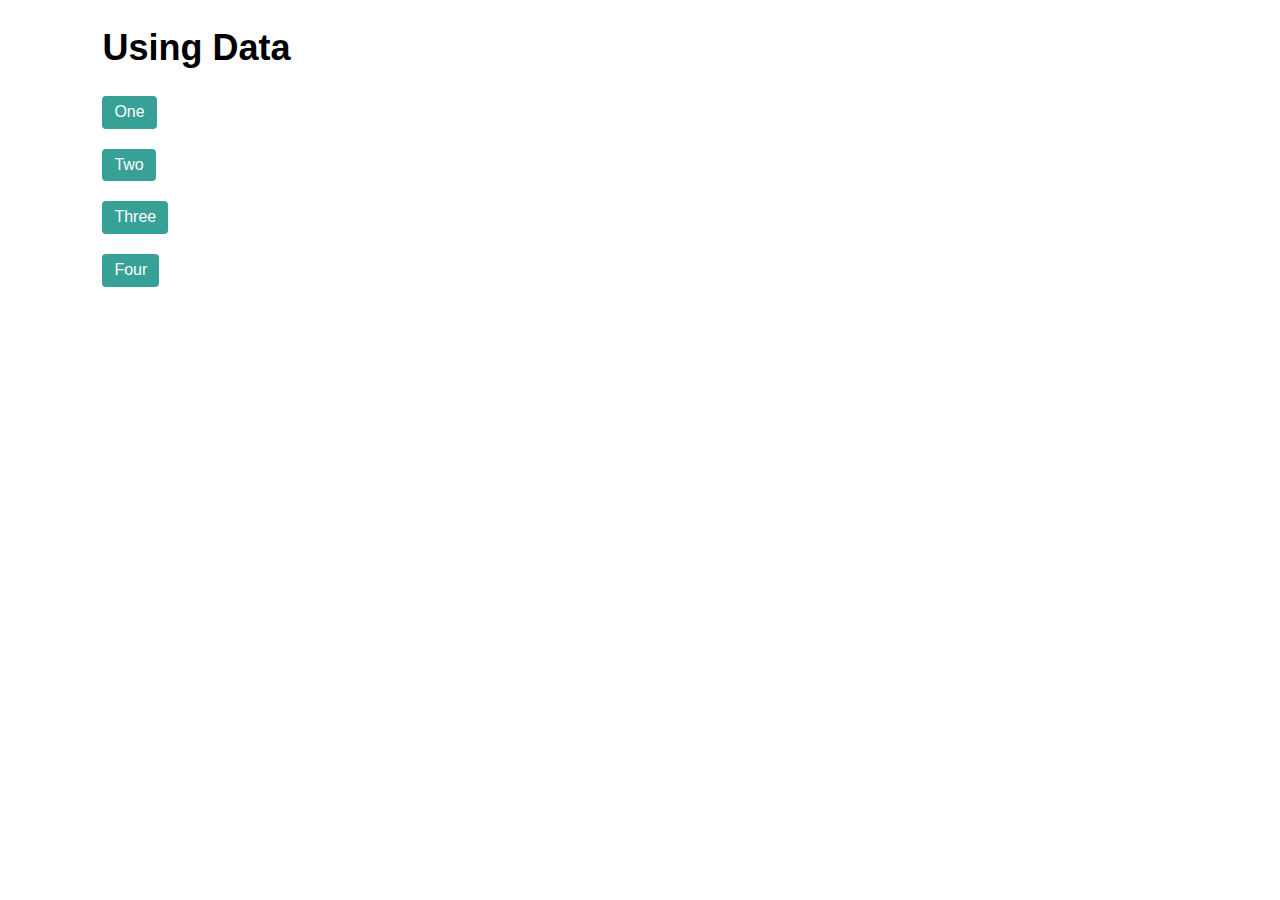
<file: data-set/index.html>
<!doctype html>
<html lang="en">
<head>
  <meta charset="UTF-8">
  <meta http-equiv="X-UA-Compatible" content="IE=edge">
  <title>Mastering Code</title>
  <meta name="viewport" content="width=device-width">
  <link rel="stylesheet" href="css/style.css">
</head>
<body>

<div class="container">
  <h2>Using Data</h2>

  <button class="btn tooltip" data-tooltip="Eenie">One</button>
  <button class="btn tooltip" data-tooltip="Meenie" data-position="right" data-highlight-click="on">Two</button>
  <button class="btn tooltip" data-tooltip="Minie" data-position="bottom" data-highlight-click="on">Three</button>
  <button class="btn tooltip" data-tooltip="Moe" data-position="left">Four</button>

</div>

<script src="js/script.js"></script>
</body>
</html>
</file>
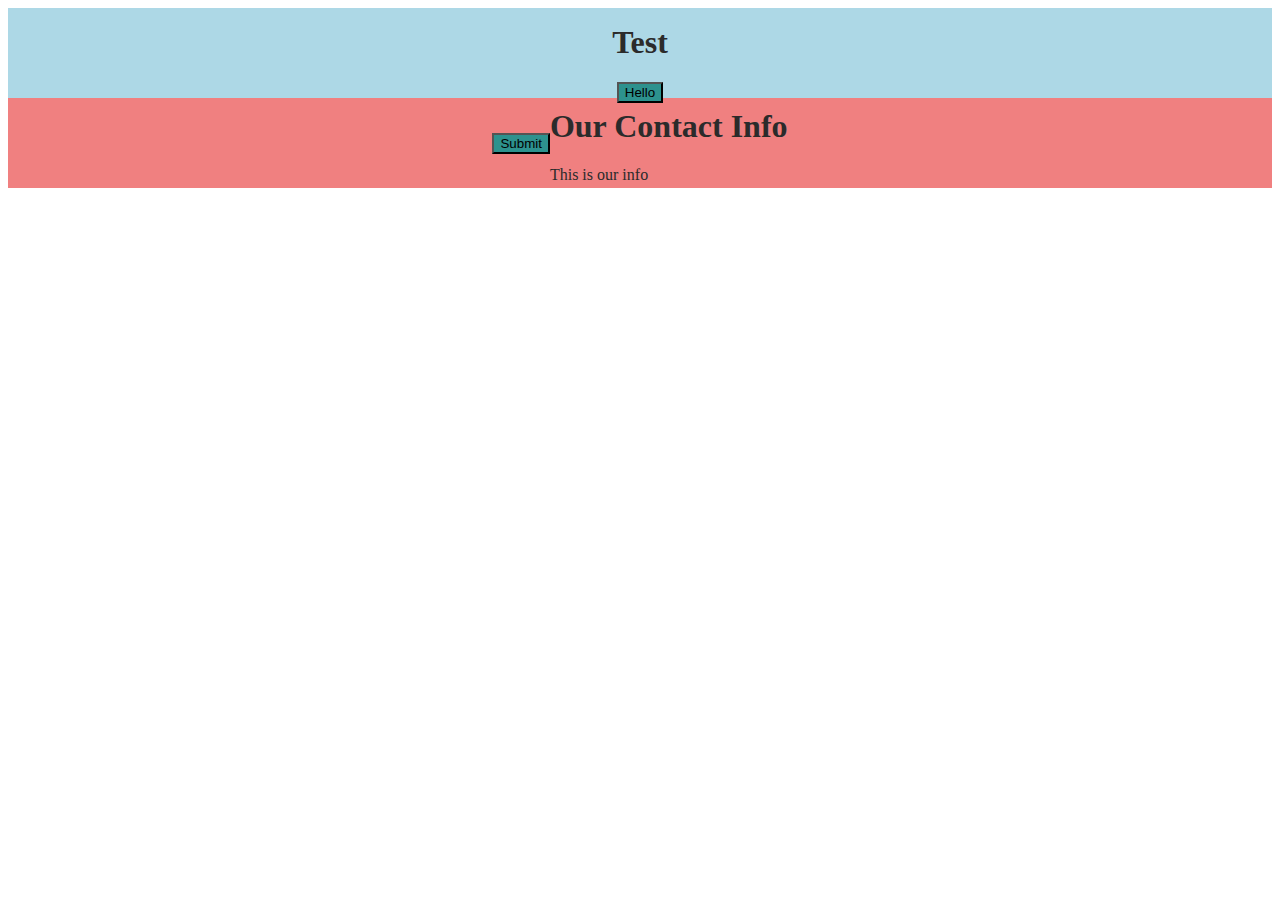
<file: Sass/index.html>
<!DOCTYPE html>
<html lang="en">
  <head>
    <meta charset="utf-8" />
    <meta http-equiv="X-UA-Compatible" content="IE=edge" />
    <title></title>
    <meta name="description" content="" />
    <meta name="viewport" content="width=device-width, initial-scale=1" />
    <link rel="stylesheet" href="./styles/style.css" />
    <title>Implementing SaaS</title>
  </head>
  <body>
    <header>
      <h1>Test</h1>
      <button>Hello</button>
    </header>
    <div class="contact">
      <button>Submit</button>
      <div class="info">
        <h1>Our Contact Info</h1>
        <p>This is our info</p>
      </div>
    </div>
  </body>
  <script src="" async defer></script>
</html>
</file>
<file: data-set/css/style.css>
body { font-family: -apple-system, BlinkMacSystemFont, 'Segoe UI', 
    Roboto, Oxygen, Ubuntu, Cantarell, 'Open Sans', 'Helvetica Neue', 
    sans-serif; 
    font-size: 1.5rem; line-height: 150%; margin: 0; padding: 0; width: 80%}

.container {width: 80%; margin: 0 auto;}

.btn{
    display: block;
    margin: 20px 0;
    padding: 5px 12px;
    font-size: 1rem;
    line-height: 1.42857143;
    outline: none;
    cursor: pointer;
    border: none;
    border-radius: 4px;
    color: #fff;
    background-color: hsl(175, 49%, 42%);
    position: relative;
}

.tooltip::before {
    color: black;
    z-index: 1;
    padding: 6px 12px;
    border-radius: 10px;
    position: absolute;
    background: hsla(45, 82%, 64%, .9);
    content: attr(data-tooltip);
    top: -100%;
    left: 0;
    display: none;
}

.tooltip:hover::before {
    display: block;
}

.tooltip[data-position='right']::before {
    top: 0%;
    left: 100%
}

.tooltip[data-position='bottom']::before {
    top: 100%;
    left: 0%
}

.tooltip[data-position='left']::before {
    top: 0%;
    left: -100%
}
</file>
<file: Sass/styles/style.css>
header, .contact {
  height: 10vh;
  display: -webkit-box;
  display: -ms-flexbox;
  display: flex;
  -webkit-box-pack: center;
      -ms-flex-pack: center;
          justify-content: center;
  -webkit-box-align: center;
      -ms-flex-align: center;
          align-items: center;
  -webkit-box-orient: vertical;
  -webkit-box-direction: normal;
      -ms-flex-direction: column;
          flex-direction: column;
  background: lightblue;
  color: #2b2b2b;
}

header button, .contact button {
  background: #2d928e;
}

header button:hover, .contact button:hover {
  background: red;
}

.contact {
  background: lightcoral;
  -webkit-box-orient: horizontal;
  -webkit-box-direction: normal;
      -ms-flex-direction: row;
          flex-direction: row;
}
/*# sourceMappingURL=style.css.map */
</file>
